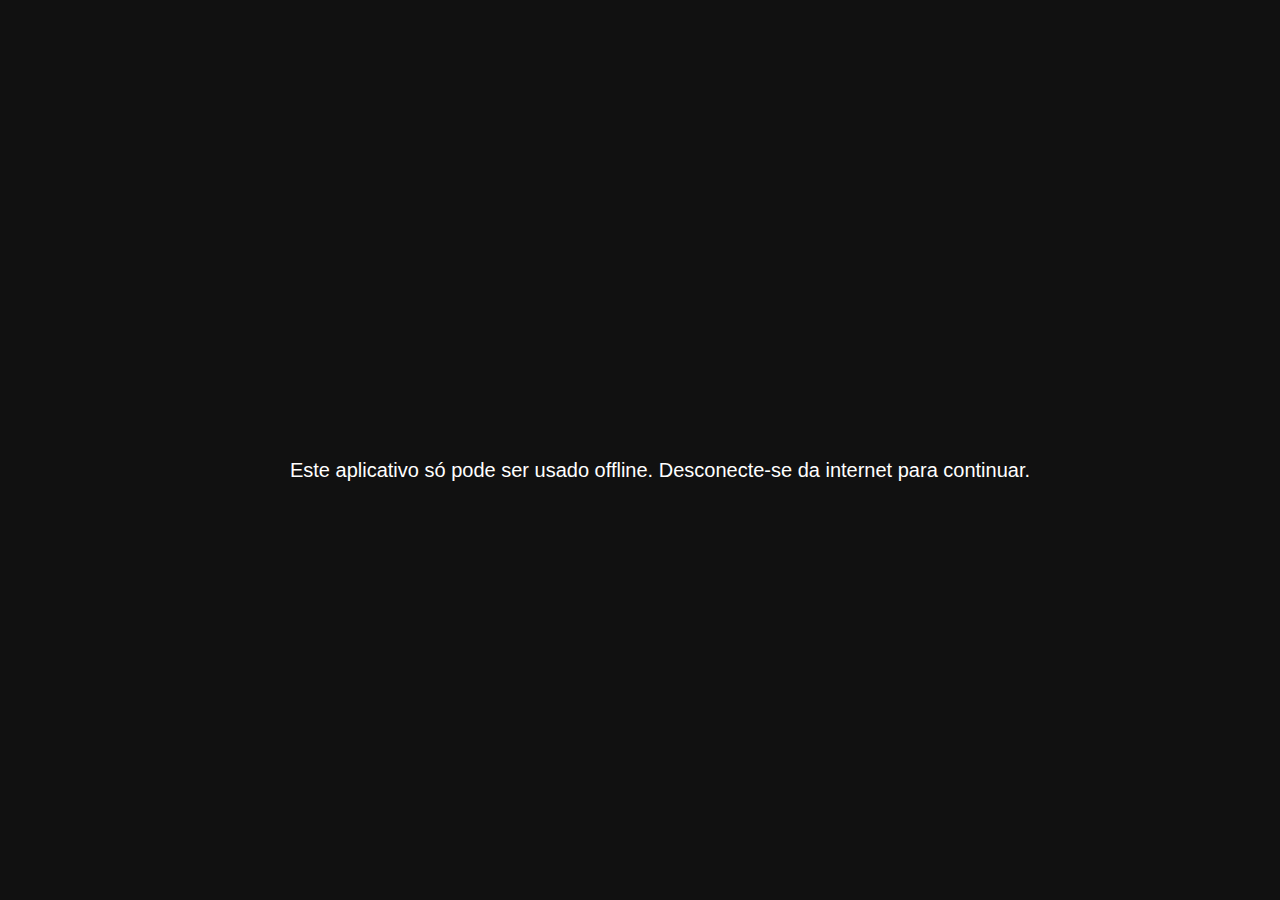
<file: index.html>
<!DOCTYPE html>
<html lang="en">
<head>
    <meta charset="UTF-8">
    <meta name="viewport" content="width=device-width, initial-scale=1.0">
    <link rel="stylesheet" href="style.css">
    <title>Deaf DataLink Technology</title>
</head>
<body>
    <div id="bloqueio" style="display: none;">
        <p>Este aplicativo é compatível apenas com telas maiores (mínimo 900px x 460px). Use um tablet.</p>
    </div>

    <div id="bloqueioInternet" style="display: none;">
        <p>Este aplicativo só pode ser usado offline. Desconecte-se da internet para continuar.</p>
    </div>

    <h7>Deaf<scan>DataLink</scan> Technology</h7>
    <hr>
    <div id="main">
        <div class="exibir">
            
        </div>
        <hr>
        <div class="mensagem">
            <hr>
            <input type="text" placeholder="Digite sua mensagem..." />
            <hr>
        </div>

        <div class="mensagemRapida">
            <hr>
            <button>Olá!</button>
            <button>Como posso ajudar?</button>
            <button>Já respondo!</button>
            <button>Obrigado!</button>
        </div>
      </div>

      <script>
        //Verificar tela
        function verificarTela() {
          const minLargura = 900;
          const minAltura = 460;
    
          if (window.innerWidth < minLargura || window.innerHeight < minAltura) {
            document.getElementById('main').style.display = 'none';
            document.getElementById('bloqueio').style.display = 'flex';
          } else {
            document.getElementById('main').style.display = 'flex';
            document.getElementById('bloqueio').style.display = 'none';
          }
        }
    
        window.addEventListener('load', verificarTela);
        window.addEventListener('resize', verificarTela);

        //verificar conexão
        function verificarModoOffline() {
            const main = document.getElementById('main');
            const bloqueioInternet = document.getElementById('bloqueioInternet');
        
            if (navigator.onLine) {
              main.style.display = 'none';
              bloqueioInternet.style.display = 'flex';
            } else {
              main.style.display = 'flex';
              bloqueioInternet.style.display = 'none';
            }
          }
        
          // Detecta mudança de conexão
          window.addEventListener('online', verificarModoOffline);
          window.addEventListener('offline', verificarModoOffline);
        
          // Verifica ao carregar
          window.addEventListener('load', verificarModoOffline);

        // Pega todos os botões dentro de .mensagemRapida
        const botoesRapidos = document.querySelectorAll('.mensagemRapida button');
        const exibir = document.querySelector('.exibir');

        // Função para pegar hora formatada (ex: 14:35)
        function pegarHoraAtual() {
            const agora = new Date();
            const horas = agora.getHours().toString().padStart(2, '0');
            const minutos = agora.getMinutes().toString().padStart(2, '0');
            return `${horas}:${minutos}`;
        }

        botoesRapidos.forEach(botao => {
            botao.addEventListener('click', () => {
            const texto = botao.textContent;
            const hora = pegarHoraAtual();

            // Cria novo elemento de mensagem com hora
            const novaMensagem = document.createElement('div');
            novaMensagem.className = 'mensagem-enviada';
            novaMensagem.innerHTML = `
                ${texto}
                <span class="hora">${hora}</span>
            `;

            exibir.appendChild(novaMensagem);
            exibir.scrollTop = exibir.scrollHeight;
            });
        });
      </script>

</body>
</html>
</file>
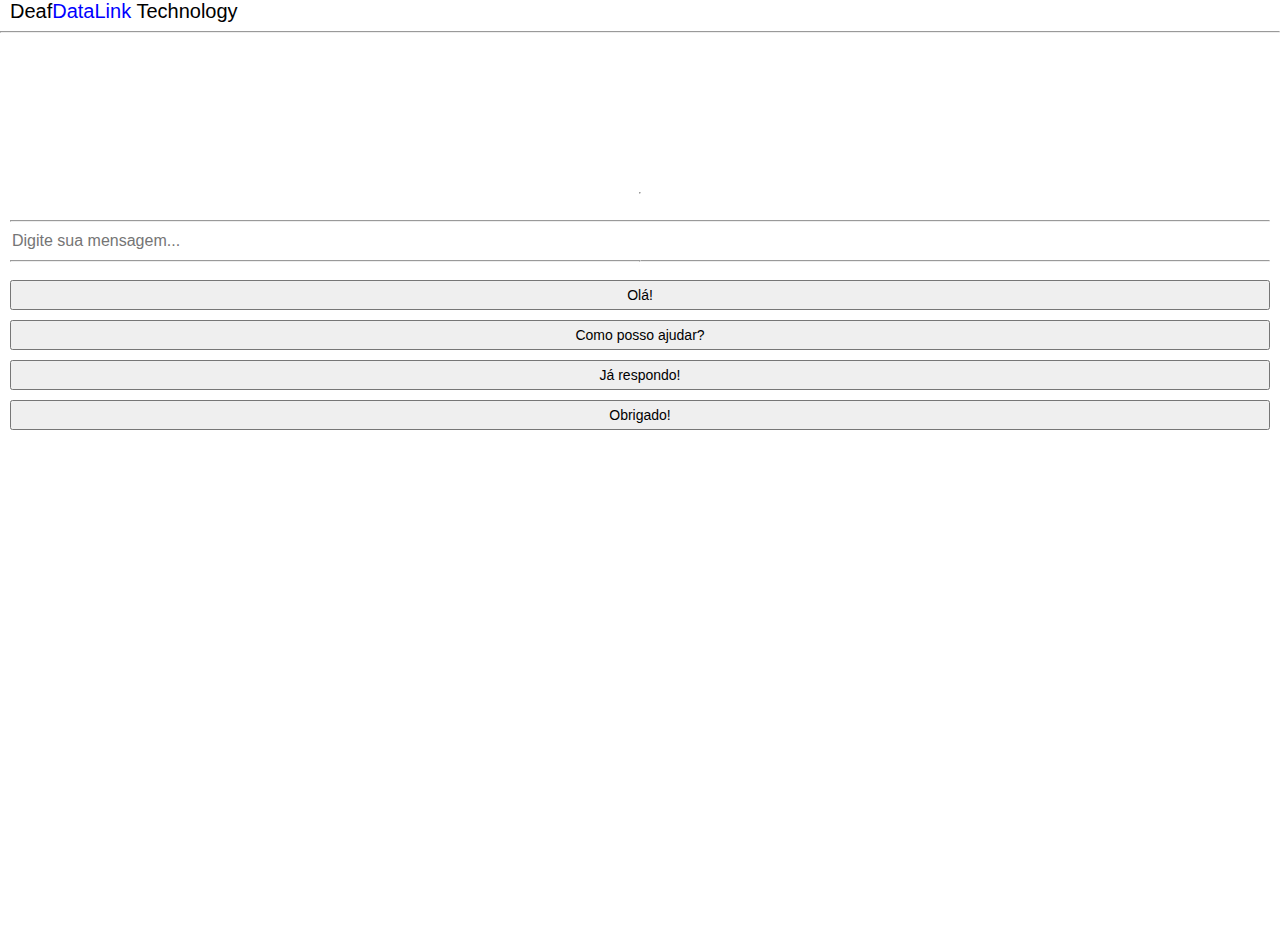
<file: interface.html>
<!DOCTYPE html>
<html lang="en">
<head>
    <meta charset="UTF-8">
    <meta name="viewport" content="width=device-width, initial-scale=1.0">
    <link rel="stylesheet" href="style.css">
    <title>Deaf DataLink Technology</title>
</head>
<body>
    <div id="bloqueio" style="display: none;">
        <p>Este aplicativo é compatível apenas com telas maiores (mínimo 940px x 500px). Use um tablet.</p>
    </div>

    <h7>Deaf<scan>DataLink</scan> Technology</h7>
    <hr>
    <div id="main">
        <div class="exibir">
            
        </div>
        <hr>
        <div class="mensagem">
            <hr>
            <input type="text" placeholder="Digite sua mensagem..." />
            <hr>
        </div>

        <div class="mensagemRapida">
            <hr>
            <button>Olá!</button>
            <button>Como posso ajudar?</button>
            <button>Já respondo!</button>
            <button>Obrigado!</button>
        </div>
      </div>

      <script>
        function verificarTela() {
          const minLargura = 940;
          const minAltura = 500;
    
          if (window.innerWidth < minLargura || window.innerHeight < minAltura) {
            document.getElementById('main').style.display = 'none';
            document.getElementById('bloqueio').style.display = 'flex';
          } else {
            document.getElementById('main').style.display = 'flex';
            document.getElementById('bloqueio').style.display = 'none';
          }
        }
    
        window.addEventListener('load', verificarTela);
        window.addEventListener('resize', verificarTela);

        // Pega todos os botões dentro de .mensagemRapida
        const botoesRapidos = document.querySelectorAll('.mensagemRapida button');
        const exibir = document.querySelector('.exibir');

        // Função para pegar hora formatada (ex: 14:35)
        function pegarHoraAtual() {
            const agora = new Date();
            const horas = agora.getHours().toString().padStart(2, '0');
            const minutos = agora.getMinutes().toString().padStart(2, '0');
            return `${horas}:${minutos}`;
        }

        botoesRapidos.forEach(botao => {
            botao.addEventListener('click', () => {
            const texto = botao.textContent;
            const hora = pegarHoraAtual();

            // Cria novo elemento de mensagem com hora
            const novaMensagem = document.createElement('div');
            novaMensagem.className = 'mensagem-enviada';
            novaMensagem.innerHTML = `
                ${texto}
                <span class="hora">${hora}</span>
            `;

            exibir.appendChild(novaMensagem);
            exibir.scrollTop = exibir.scrollHeight;
            });
        });
      </script>

</body>
</html>
</file>
<file: style.css>
html, body {
    width: 100%;
    height: 100%;
    margin: 0;
    padding: 0;
    font-family: sans-serif;
}

h7 {
    margin-left: 10px;
    font-size: 20px;
}

scan {
    color: blue;
}

#main {
    display: flex;
    flex-direction: column;
    align-items: center;
    height: 100%;
    width: 100%;
    margin: 0 auto;
}

.exibir {
    display: flex;
    flex-direction: column;
    width: 100%;
    height: 180px;
    overflow-y: auto;
    padding: 10px;
    box-sizing: border-box;
    gap: 4px;
}

.mensagem {
    width: 100%;
    height: 40px;
    padding: 10px;
    box-sizing: border-box;
}

.mensagem-recebida, .mensagem-enviada {
    max-width: 70%;
    padding: 10px;
    margin: 2px 0;
    border-radius: 10px;
    font-size: 16px;
    word-wrap: break-word;
    display: inline-block;
}

.mensagem-recebida {
    background-color: #e5e5ea;
    align-self: flex-start;
}

.mensagem-enviada {
    background-color: #dcf8c6;
    align-self: flex-end;
}

.mensagem input {
    width: 100%;
    height: 100%;
    border: none;
    outline: none;
    font-size: 16px;
}

.mensagemRapida {
    flex-direction: column;
    width: 100%;
    height: 100%;
    padding: 10px;
    display: flex;
    gap: 10px;
    flex-direction: column;
    box-sizing: border-box;
}

.mensagemRapida button {
    padding: 5px 20px;
    font-size: 14px;
    cursor: pointer;
}

#bloqueio {
    height: 100vh;
    width: 100%;
    background-color: #222;
    color: red;
    display: none;
    justify-content: center;
    align-items: center;
    font-size: 24px;
    text-align: center;
    padding: 20px;
    box-sizing: border-box;
}

#bloqueioInternet {
  position: fixed;
  top: 0;
  left: 0;
  width: 100%;
  height: 100%;
  background-color: #111;
  color: #fff;
  font-size: 20px;
  display: none;
  justify-content: center;
  align-items: center;
  text-align: center;
  padding: 20px;
  z-index: 9999;
}

@media screen and (min-height: 500px) {

}
</file>
